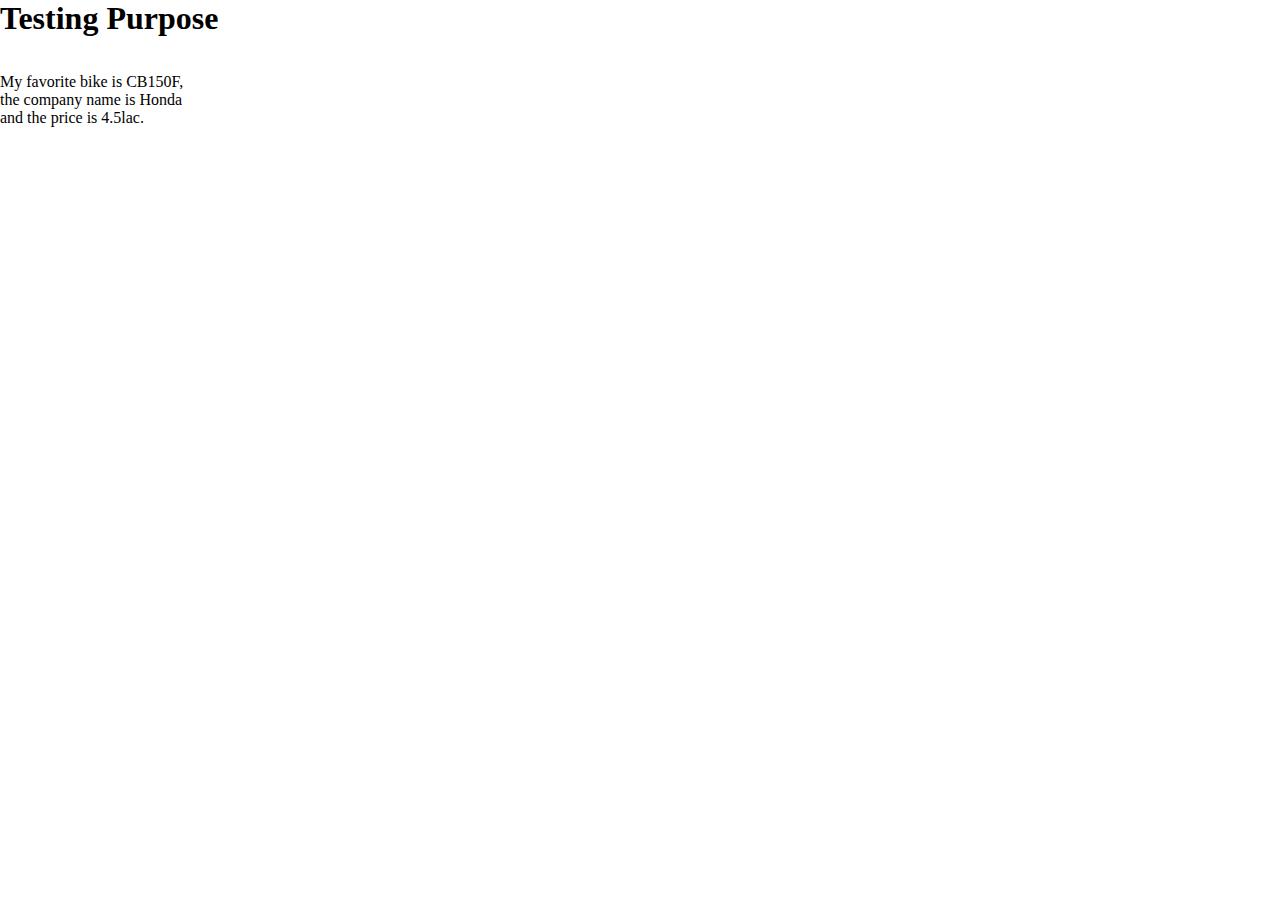
<file: index.html>
<!DOCTYPE html>
<html lang="en">

<head>
    <meta charset="UTF-8">
    <meta name="viewport" content="width=device-width, initial-scale=1.0">
    <title>Practice</title>
    <link rel="stylesheet" href="style.css">
</head>

<body>

    <h1>Testing Purpose</h1>
    <br>
    <br>
    <p id="test"></p>


    <script src="app.js"></script>
</body>

</html>
</file>
<file: style.css>
*{
    margin: 0;
    padding: 0;
    box-sizing: border-box;
}
</file>
